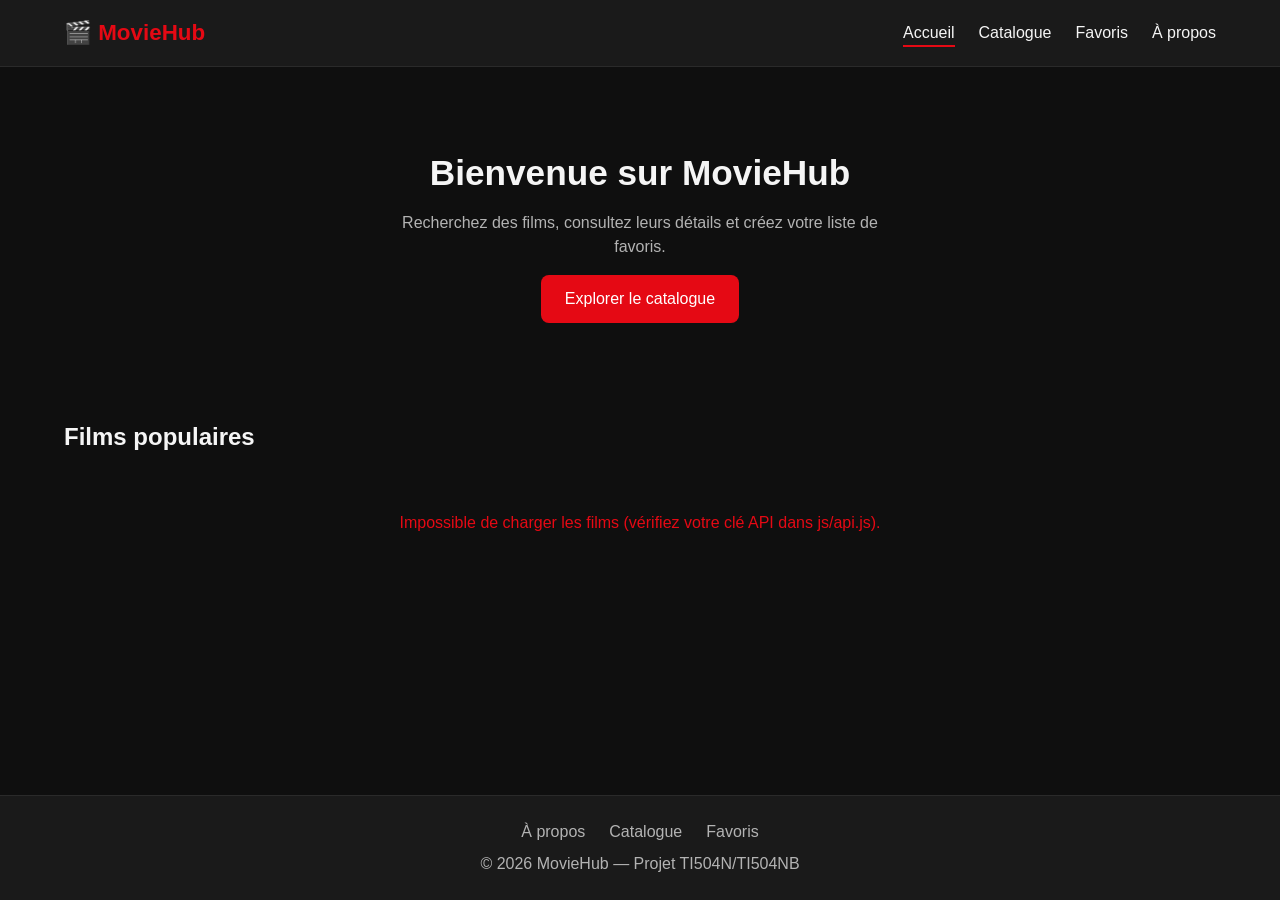
<file: index.html>
<!DOCTYPE html>
<html lang="fr">
<head>
  <meta charset="UTF-8">
  <meta name="viewport" content="width=device-width, initial-scale=1.0">
  <title>MovieHub — Accueil</title>
  <meta name="description" content="Découvrez des films, consultez leurs détails et créez votre liste de favoris.">
  <link rel="stylesheet" href="/css/style.css">
  <link rel="stylesheet" href="/css/accueil.css">
</head>
<body data-page="accueil">
<!-- rempli par js/headerFooter.js -->
<div id="header-placeholder"></div>

<main>
  <section class="hero">
    <h1>Bienvenue sur MovieHub</h1>
    <p>Recherchez des films, consultez leurs détails et créez votre liste de favoris.</p>
    <a href="/pages/catalogue.html" class="bouton-principal">Explorer le catalogue</a>
  </section>

  <section class="section-vedette">
    <h2>Films populaires</h2>
    <div id="films-vedette" class="grille-films">
      <p class="chargement">Chargement des films…</p>
    </div>
  </section>
</main>

<div id="footer-placeholder"></div>

<!-- ordre important : accueil.js dépend des fichiers chargés avant lui -->
<script src="/js/api.js" defer></script>
<script src="/js/favorisStore.js" defer></script>
<script src="/js/ui.js" defer></script>
<script src="/js/headerFooter.js" defer></script>
<script src="/js/accueil.js" defer></script>
</body>
</html>
</file>
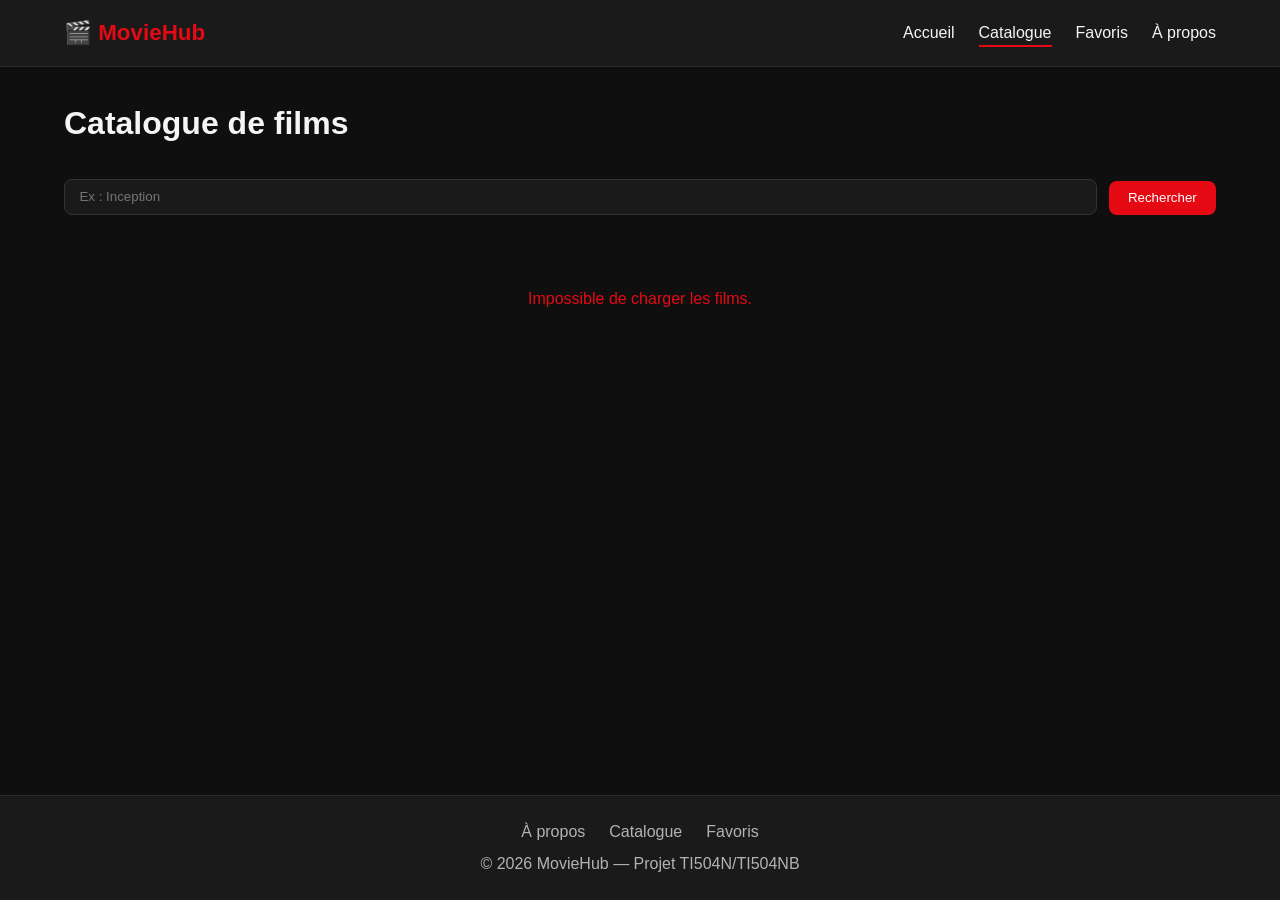
<file: pages/catalogue.html>
<!DOCTYPE html>
<html lang="fr">
<head>
  <meta charset="UTF-8">
  <meta name="viewport" content="width=device-width, initial-scale=1.0">
  <title>MovieHub — Catalogue</title>
  <link rel="stylesheet" href="/css/style.css">
  <link rel="stylesheet" href="/css/catalogue.css">
</head>
<body data-page="catalogue">
  <div id="header-placeholder"></div>

  <main>
    <h1>Catalogue de films</h1>
    <form id="form-recherche" class="formulaire-recherche">
      <label for="champ-recherche">Rechercher un film</label>
      <input type="search" id="champ-recherche" name="recherche" placeholder="Ex : Inception">
      <button type="submit">Rechercher</button>
    </form>

    <!-- rempli par js/catalogue.js -->
    <div id="resultats" class="grille-films">
      <p class="chargement">Chargement des films…</p>
    </div>
  </main>

  <div id="footer-placeholder"></div>

  <!-- ordre important -->
  <script src="/js/api.js" defer></script>
  <script src="/js/favorisStore.js" defer></script>
  <script src="/js/ui.js" defer></script>
  <script src="/js/headerFooter.js" defer></script>
  <script src="/js/catalogue.js" defer></script>
</body>
</html>
</file>
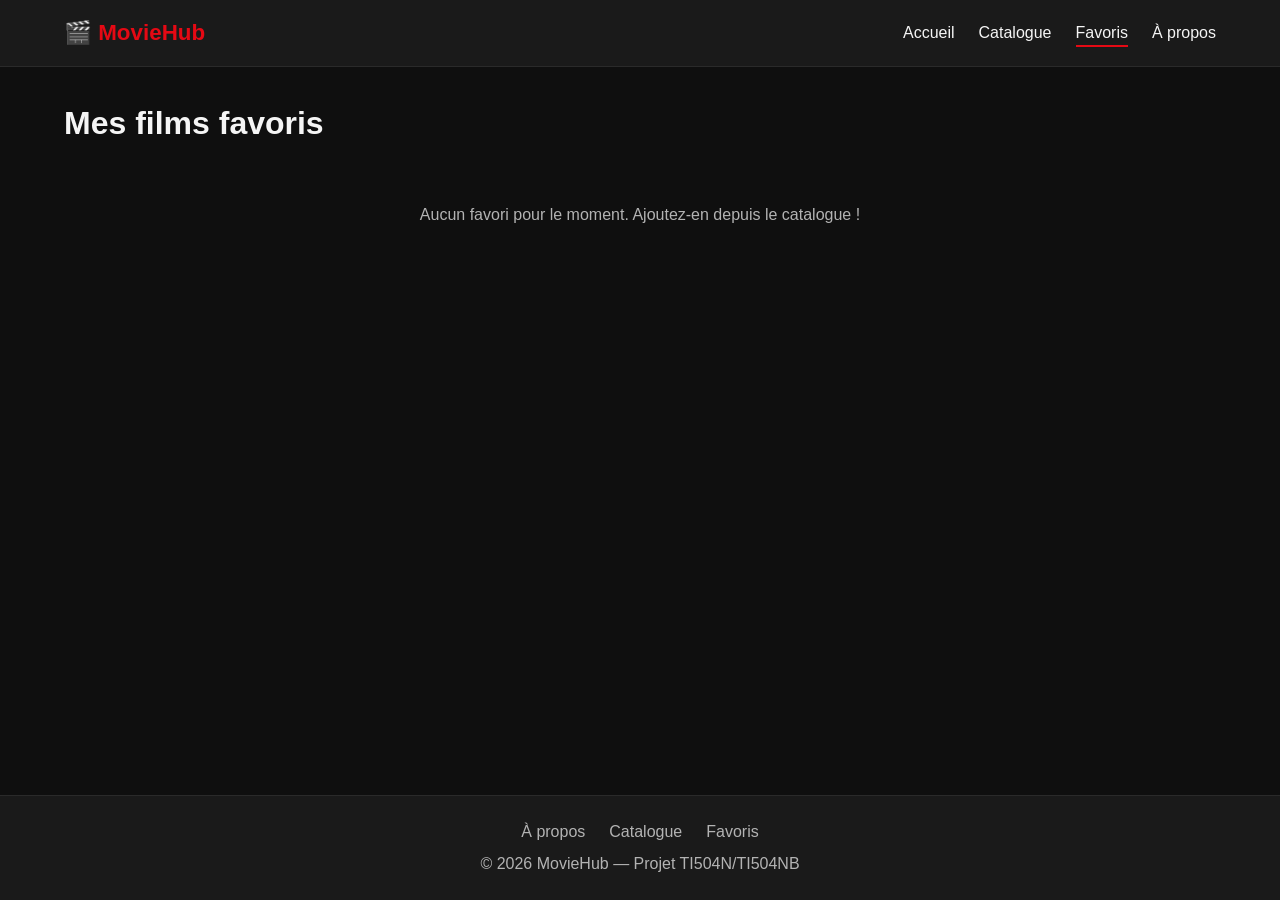
<file: pages/favoris.html>
<!DOCTYPE html>
<html lang="fr">
<head>
  <meta charset="UTF-8">
  <meta name="viewport" content="width=device-width, initial-scale=1.0">
  <title>MovieHub — Mes favoris</title>
  <link rel="stylesheet" href="/css/style.css">
  <link rel="stylesheet" href="/css/favoris.css">
</head>
<body data-page="favoris">
  <div id="header-placeholder"></div>

  <main>
    <h1>Mes films favoris</h1>
    <!-- rempli par js/favorisPage.js -->
    <div id="resultats-favoris" class="grille-films"></div>
  </main>

  <div id="footer-placeholder"></div>

  <script src="/js/api.js" defer></script>
  <script src="/js/favorisStore.js" defer></script>
  <script src="/js/ui.js" defer></script>
  <script src="/js/headerFooter.js" defer></script>
  <script src="/js/favorisPage.js" defer></script>
</body>
</html>
</file>
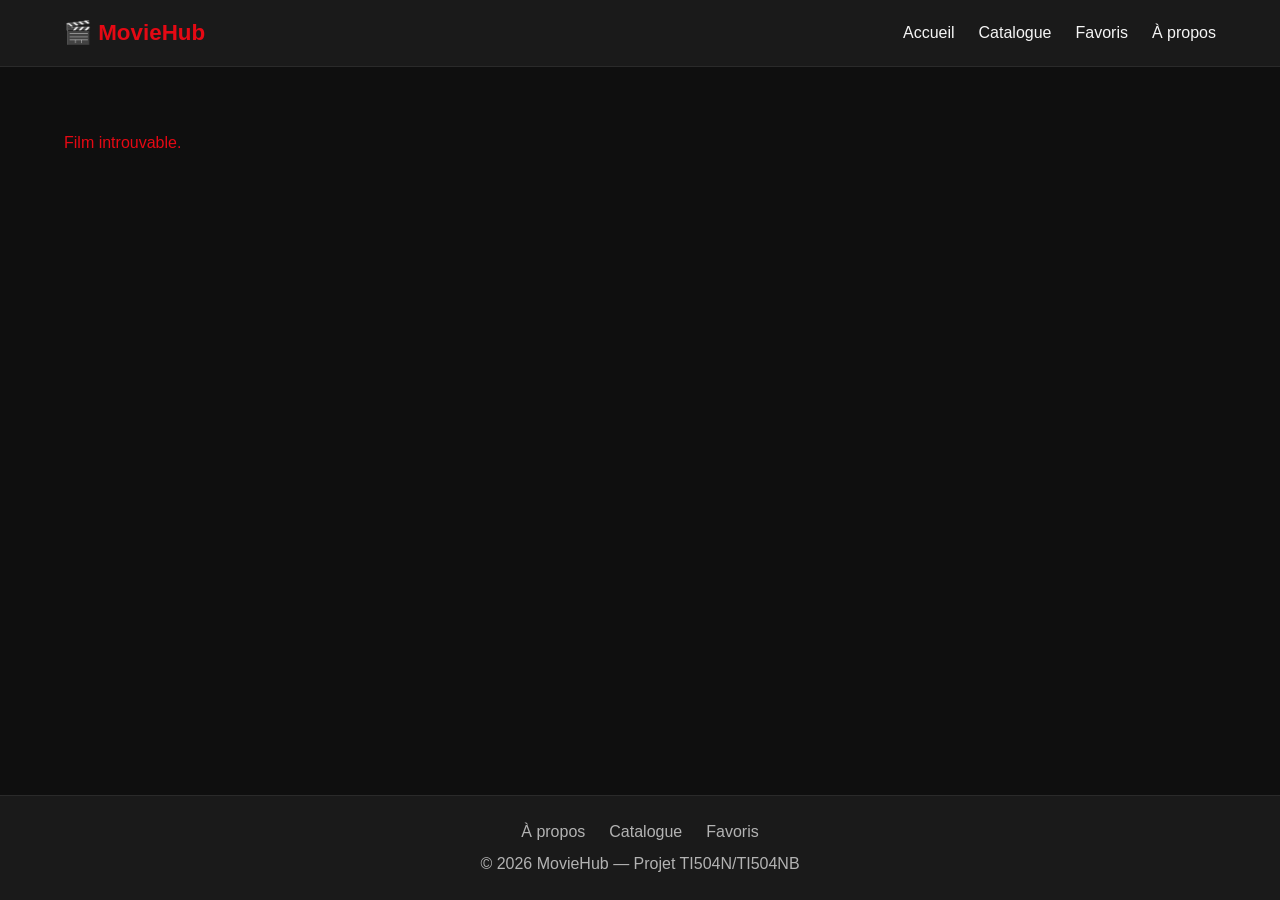
<file: pages/film.html>
<!DOCTYPE html>
<html lang="fr">
<head>
  <meta charset="UTF-8">
  <meta name="viewport" content="width=device-width, initial-scale=1.0">
  <title>MovieHub — Détail du film</title>
  <link rel="stylesheet" href="/css/style.css">
  <link rel="stylesheet" href="/css/film.css">
</head>
<body data-page="film">
  <div id="header-placeholder"></div>

  <main>
    <!-- rempli par js/film.js -->
    <div id="detail-film" class="detail-film">
      <p class="chargement">Chargement…</p>
    </div>
  </main>

  <div id="footer-placeholder"></div>

  <script src="/js/api.js" defer></script>
  <script src="/js/favorisStore.js" defer></script>
  <script src="/js/headerFooter.js" defer></script>
  <script src="/js/film.js" defer></script>
</body>
</html>
</file>
<file: css/style.css>
:root {
  --couleur-primaire: #e50914;
  --couleur-fond: #0f0f0f;
  --couleur-fond-clair: #1a1a1a;
  --couleur-texte: #f5f5f5;
  --couleur-texte-secondaire: #b3b3b3;
  --rayon: 8px;
  --transition: 0.2s ease;
}

* {
  box-sizing: border-box;
  margin: 0;
  padding: 0;
}

body {
  font-family: 'Segoe UI', Roboto, Arial, sans-serif;
  background: var(--couleur-fond);
  color: var(--couleur-texte);
  line-height: 1.5;
  min-height: 100vh; /* + flex-direction column : sticky footer */
  display: flex;
  flex-direction: column;
}

img {
  max-width: 100%;
  display: block;
}

a {
  color: inherit;
  text-decoration: none;
}

main {
  width: 100%;
  max-width: 1200px;
  margin: 0 auto;
  padding: 2rem 1.5rem;
  flex: 1 0 auto;
}

/* En-tête */
.site-header {
  background: var(--couleur-fond-clair);
  position: sticky;
  top: 0;
  z-index: 10;
  border-bottom: 1px solid #2a2a2a;
}

.header-inner {
  max-width: 1200px;
  margin: 0 auto;
  padding: 1rem 1.5rem;
  display: flex;
  align-items: center;
  justify-content: space-between;
  position: relative;
}

.site-title {
  font-size: 1.4rem;
  font-weight: bold;
  color: var(--couleur-primaire);
}

.main-nav ul {
  list-style: none;
  display: flex;
  gap: 1.5rem;
}

.main-nav a {
  padding: 0.25rem 0;
  border-bottom: 2px solid transparent;
  transition: border-color var(--transition);
}

.main-nav a:hover,
.main-nav a.active {
  border-color: var(--couleur-primaire);
}

.nav-toggle {
  display: none;
  background: none;
  border: none;
  color: var(--couleur-texte);
  font-size: 1.5rem;
  cursor: pointer;
}

/* Bas de page */
.site-footer {
  background: var(--couleur-fond-clair);
  border-top: 1px solid #2a2a2a;
  padding: 1.5rem;
  text-align: center;
  color: var(--couleur-texte-secondaire);
}

.footer-nav {
  display: flex;
  justify-content: center;
  gap: 1.5rem;
  margin-bottom: 0.5rem;
  flex-wrap: wrap;
}

.footer-nav a:hover {
  color: var(--couleur-primaire);
}

/* Boutons */
.bouton-principal {
  display: inline-block;
  background: var(--couleur-primaire);
  color: #fff;
  padding: 0.75rem 1.5rem;
  border-radius: var(--rayon);
  margin-top: 1rem;
  transition: opacity var(--transition);
}

.bouton-principal:hover {
  opacity: 0.85;
}

/* Grille de films */
.grille-films {
  display: grid;
  grid-template-columns: repeat(auto-fill, minmax(180px, 1fr));
  gap: 1.5rem;
  margin-top: 1.5rem;
}

.carte-film {
  position: relative;
  background: var(--couleur-fond-clair);
  border-radius: var(--rayon);
  overflow: hidden;
  transition: transform var(--transition);
}

.carte-film:hover {
  transform: translateY(-4px);
}

.carte-film img {
  aspect-ratio: 2 / 3;
  object-fit: cover;
  width: 100%;
}

.carte-film h3 {
  font-size: 0.95rem;
  padding: 0.5rem 0.75rem 0.25rem;
}

.carte-film .annee {
  font-size: 0.8rem;
  color: var(--couleur-texte-secondaire);
  padding: 0 0.75rem 0.75rem;
}

.bouton-favori {
  position: absolute;
  top: 0.5rem;
  right: 0.5rem;
  background: rgba(0, 0, 0, 0.6);
  border: none;
  color: #fff;
  width: 2rem;
  height: 2rem;
  border-radius: 50%;
  font-size: 1.1rem;
  cursor: pointer;
}

.bouton-favori.actif {
  color: var(--couleur-primaire);
}

.bouton-favori-large {
  margin-top: 1.5rem;
  padding: 0.75rem 1.5rem;
  border-radius: var(--rayon);
  border: 2px solid var(--couleur-primaire);
  background: transparent;
  color: var(--couleur-texte);
  cursor: pointer;
  font-size: 1rem;
}

.bouton-favori-large.actif {
  background: var(--couleur-primaire);
}

/* Messages d'état */
.chargement,
.erreur,
.vide {
  color: var(--couleur-texte-secondaire);
  padding: 2rem 0;
  text-align: center;
  grid-column: 1 / -1;
}

.erreur {
  color: var(--couleur-primaire);
}

/* Formulaires */
.formulaire-recherche {
  display: flex;
  gap: 0.75rem;
  flex-wrap: wrap;
  align-items: flex-end;
}

.formulaire-recherche label {
  display: none;
}

.formulaire-recherche input {
  flex: 1;
  min-width: 200px;
  padding: 0.6rem 0.9rem;
  border-radius: var(--rayon);
  border: 1px solid #333;
  background: var(--couleur-fond-clair);
  color: var(--couleur-texte);
}

.formulaire-recherche button {
  padding: 0.6rem 1.2rem;
  border-radius: var(--rayon);
  border: none;
  background: var(--couleur-primaire);
  color: #fff;
  cursor: pointer;
}

/* Responsive */
@media (max-width: 768px) {
  .main-nav {
    position: absolute;
    top: 100%;
    left: 0;
    right: 0;
    background: var(--couleur-fond-clair);
    display: none;
  }

  .main-nav.open {
    display: block;
  }

  .main-nav ul {
    flex-direction: column;
    padding: 1rem 1.5rem;
    gap: 1rem;
  }

  .nav-toggle {
    display: block;
  }
}
</file>
<file: css/accueil.css>
/* bloc d'intro en haut de la home */
.hero {
    text-align: center;
    padding: 3rem 1rem;
}

.hero h1 {
    font-size: 2.2rem;
    margin-bottom: 0.75rem;
}

.hero p {
    color: var(--couleur-texte-secondaire);
    max-width: 500px;
    margin: 0 auto;
}

/* section "films populaires" */
.section-vedette {
    margin-top: 3rem;
}

.section-vedette h2 {
    margin-bottom: 1rem;
}
</file>
<file: css/catalogue.css>
h1 {
  margin-bottom: 1rem;
}

/* barre de recherche fixée en haut au scroll */
.formulaire-recherche {
  position: sticky;
  top: 70px; /* juste sous le header qui est sticky aussi */
  background: var(--couleur-fond);
  padding: 1rem 0;
  z-index: 5;
}
</file>
<file: css/favoris.css>
h1 {
  margin-bottom: 1rem;
}
</file>
<file: css/film.css>
/* affiche + infos côte à côte */
.detail-film {
  display: flex;
  gap: 2rem;
  flex-wrap: wrap;
}

.detail-affiche {
  flex: 0 0 280px;
}

.detail-affiche img {
  border-radius: var(--rayon);
}

.detail-infos {
  flex: 1;
  min-width: 250px;
}

.detail-infos h1 {
  font-size: 2rem;
  margin-bottom: 0.5rem;
}

.detail-infos .meta {
  color: var(--couleur-texte-secondaire);
  margin-bottom: 0.5rem;
}

.detail-infos .note {
  margin-bottom: 1rem;
  font-size: 1.1rem;
}

.detail-infos .synopsis {
  line-height: 1.7;
  max-width: 600px;
}

/* empile affiche et infos en mobile */
@media (max-width: 600px) {
  .detail-film {
    flex-direction: column;
  }

  .detail-affiche {
    flex: none;
    max-width: 220px;
    margin: 0 auto;
  }
}
</file>
